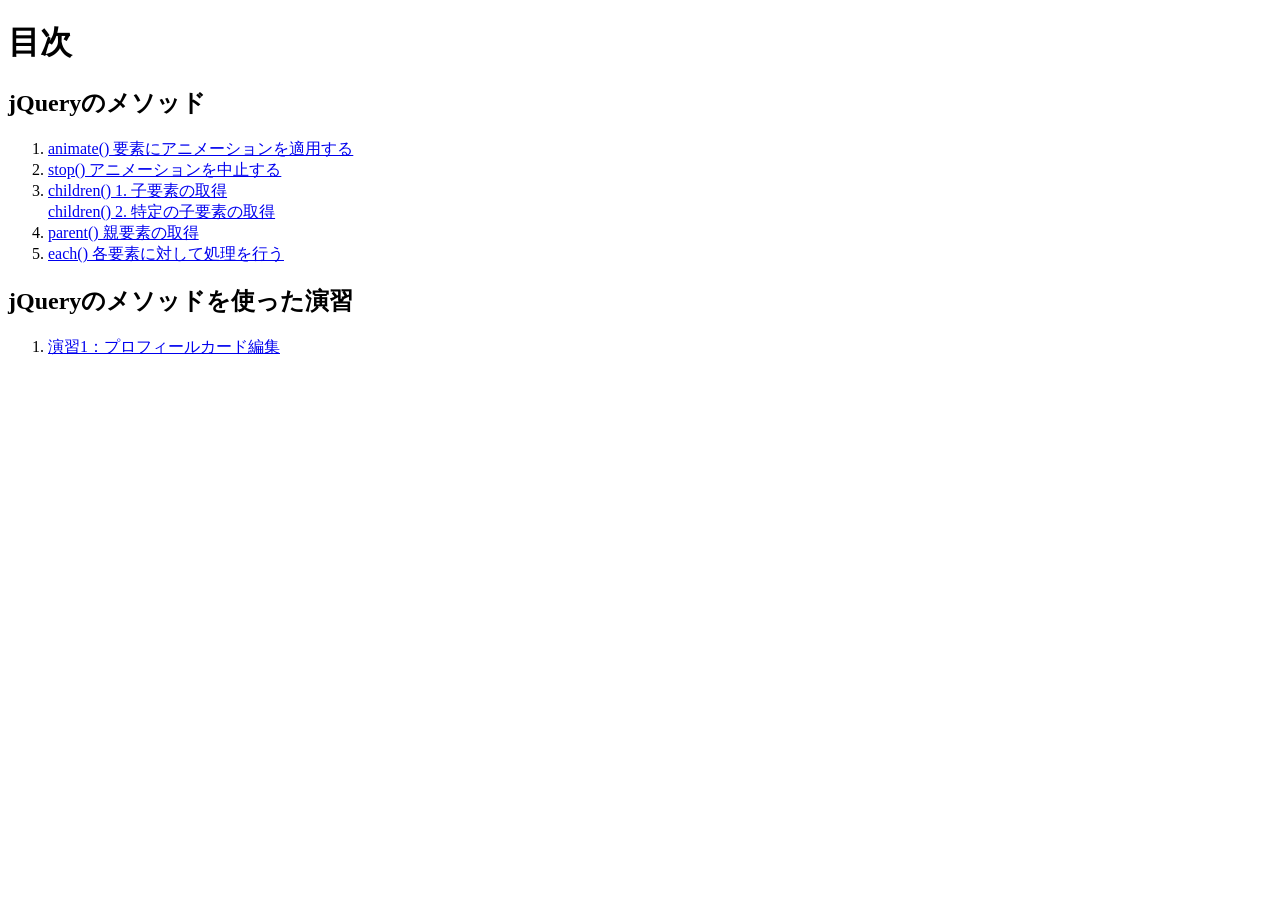
<file: index.html>
<!doctype html>
<html lang="ja">
<head>
  <meta charset="utf-8">
  <title>20260521-js</title>
</head>
<body>
	<h1>目次</h1>
	
	<h2>jQueryのメソッド</h2>
  <ol>
    <li><a href="25_animate/index.html">animate() 要素にアニメーションを適用する</a></li>
    <li><a href="26_stop/index.html">stop() アニメーションを中止する</a></li>
    <li>
      <a href="27_children_1/index.html">children() 1. 子要素の取得</a><br>
      <a href="27_children_2/index.html">children() 2. 特定の子要素の取得</a>
    </li>
    <li><a href="28_parent/index.html">parent() 親要素の取得</a></li>
    <li><a href="29_each/index.html">each() 各要素に対して処理を行う</a></li>
  </ol>

  <h2>jQueryのメソッドを使った演習</h2>
  <ol>
    <li><a href="demo-1/index.html">演習1：プロフィールカード編集</a></li>
  </ol>
</body>
</html>
</file>
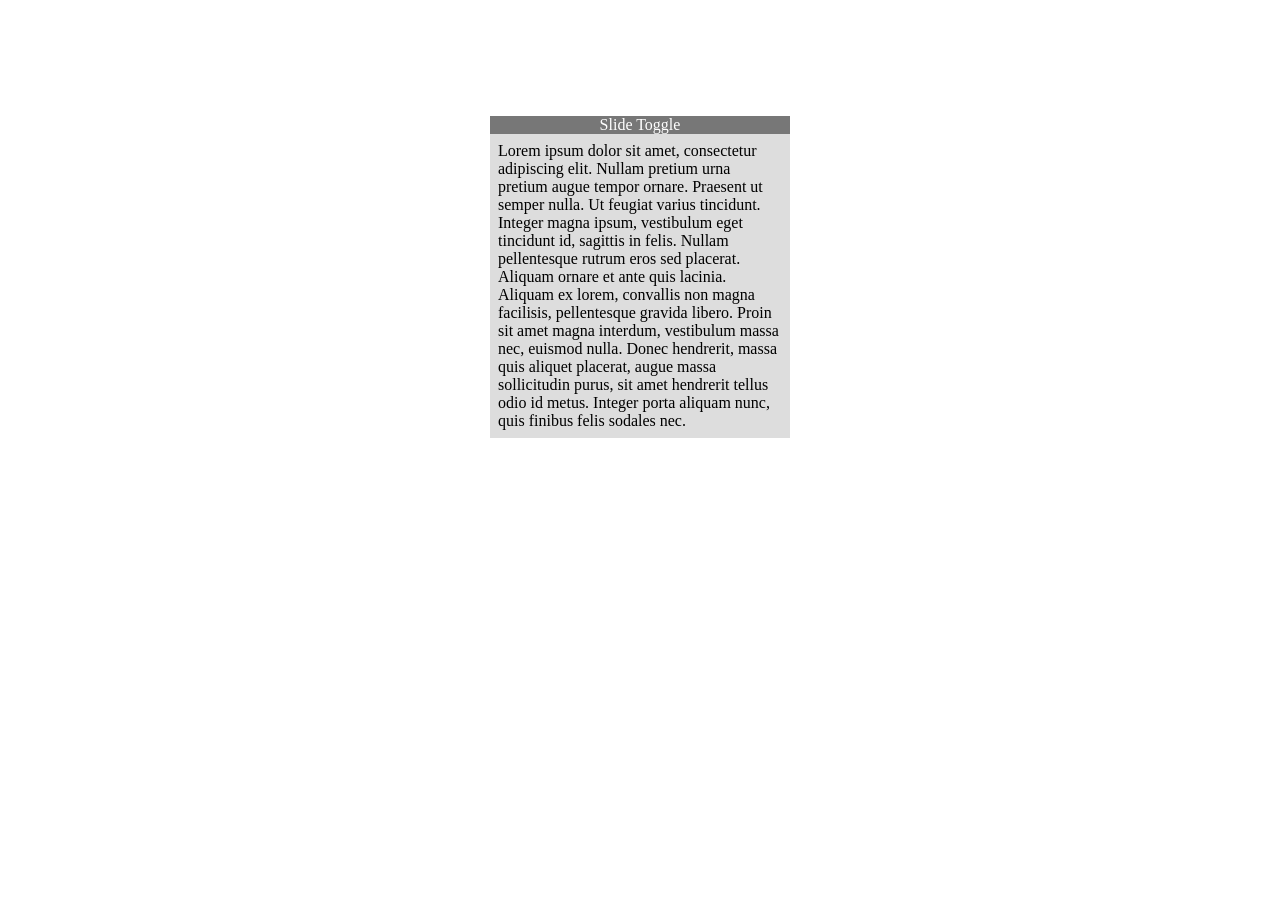
<file: 26_stop/index.html>
<!doctype html>
<html>
<head>
  <meta charset="UTF-8">
  <title>stop() アニメーションを中止する</title>
  <!----- CSS ----->
  <link rel="stylesheet" href="style.css">
  <!----- JS ----->
  <!-- jQuery -->
  <script src="https://code.jquery.com/jquery-3.7.0.min.js" integrity="sha256-2Pmvv0kuTBOenSvLm6bvfBSSHrUJ+3A7x6P5Ebd07/g=" crossorigin="anonymous"></script>
</head>
<body>
  
  <!-- HTMLを記述 -->
  <dl>
  <dt>Slide Toggle</dt>
  <dd>Lorem ipsum dolor sit amet, consectetur adipiscing elit. Nullam pretium urna pretium augue tempor ornare. Praesent ut semper nulla. Ut feugiat varius tincidunt. Integer magna ipsum, vestibulum eget tincidunt id, sagittis in felis. Nullam pellentesque rutrum eros sed placerat. Aliquam ornare et ante quis lacinia. Aliquam ex lorem, convallis non magna facilisis, pellentesque gravida libero. Proin sit amet magna interdum, vestibulum massa nec, euismod nulla. Donec hendrerit, massa quis aliquet placerat, augue massa sollicitudin purus, sit amet hendrerit tellus odio id metus. Integer porta aliquam nunc, quis finibus felis sodales nec.</dd>
</dl>
  <!-- script -->
  <script src="script.js"></script>
</body>
</html>
</file>
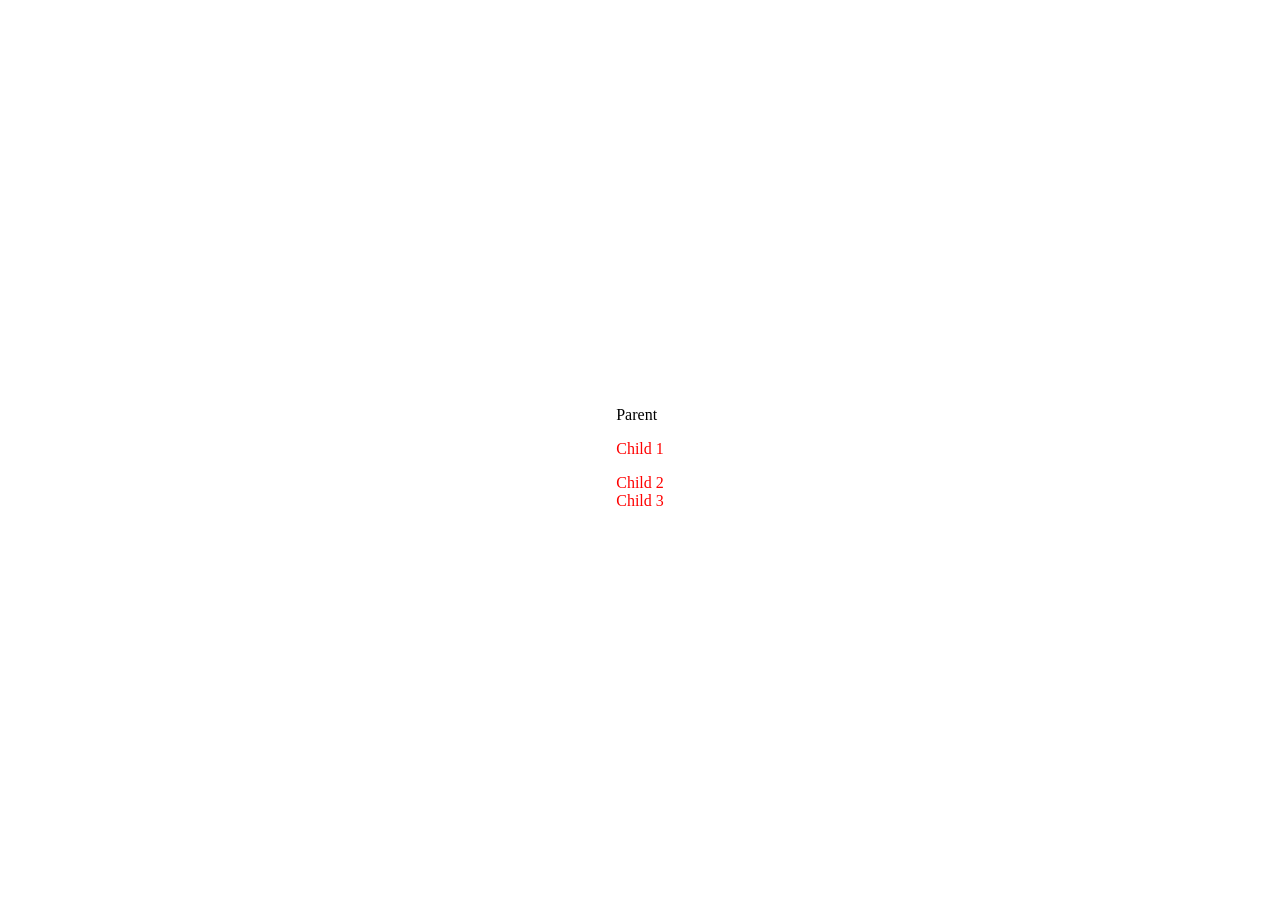
<file: 27_children_1/index.html>
<!doctype html>
<html>
<head>
  <meta charset="UTF-8">
  <title>1. 子要素の取得</title>
  <!----- CSS ----->
  <link rel="stylesheet" href="style.css">
  <!----- JS ----->
  <!-- jQuery -->
  <script src="https://code.jquery.com/jquery-3.7.0.min.js" integrity="sha256-2Pmvv0kuTBOenSvLm6bvfBSSHrUJ+3A7x6P5Ebd07/g=" crossorigin="anonymous"></script>
</head>
<body>
  
  <!-- HTMLを記述 -->
  <div>
    Parent
    <p>Child 1</p>
    <span>Child 2</span>
    <div>Child 3</div>
  </div>
  <!-- script -->
  <script src="script.js"></script>
</body>
</html>
</file>
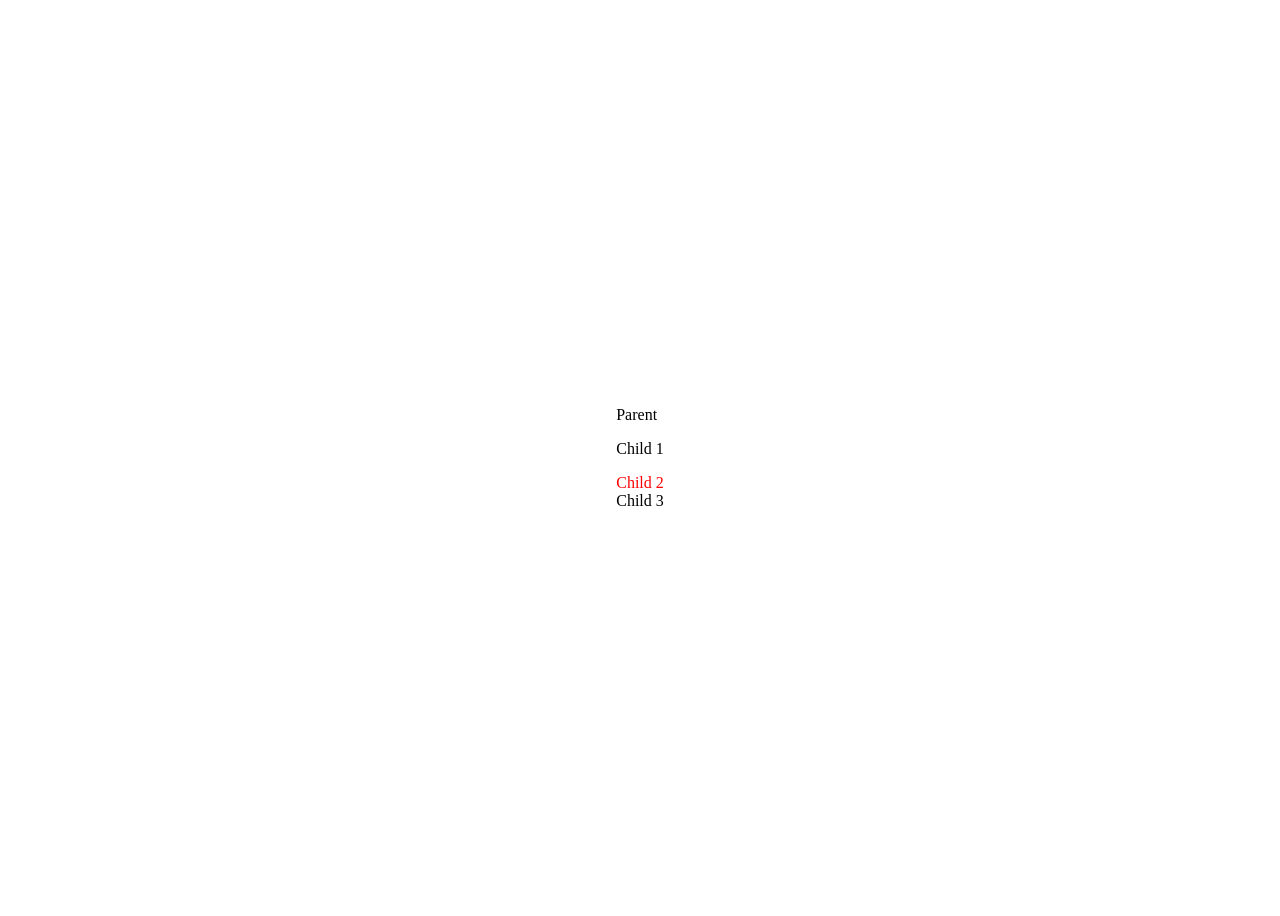
<file: 27_children_2/index.html>
<!doctype html>
<html>
<head>
  <meta charset="UTF-8">
  <title>2. 特定の子要素の取得</title>
  <!----- CSS ----->
  <link rel="stylesheet" href="style.css">
  <!----- JS ----->
  <!-- jQuery -->
  <script src="https://code.jquery.com/jquery-3.7.0.min.js" integrity="sha256-2Pmvv0kuTBOenSvLm6bvfBSSHrUJ+3A7x6P5Ebd07/g=" crossorigin="anonymous"></script>
</head>
<body>
  
  <!-- HTMLを記述 -->
  <div>
    Parent
    <p>Child 1</p>
    <span>Child 2</span>
    <div>Child 3</div>
  </div>
  <!-- script -->
  <script src="script.js"></script>
</body>
</html>
</file>
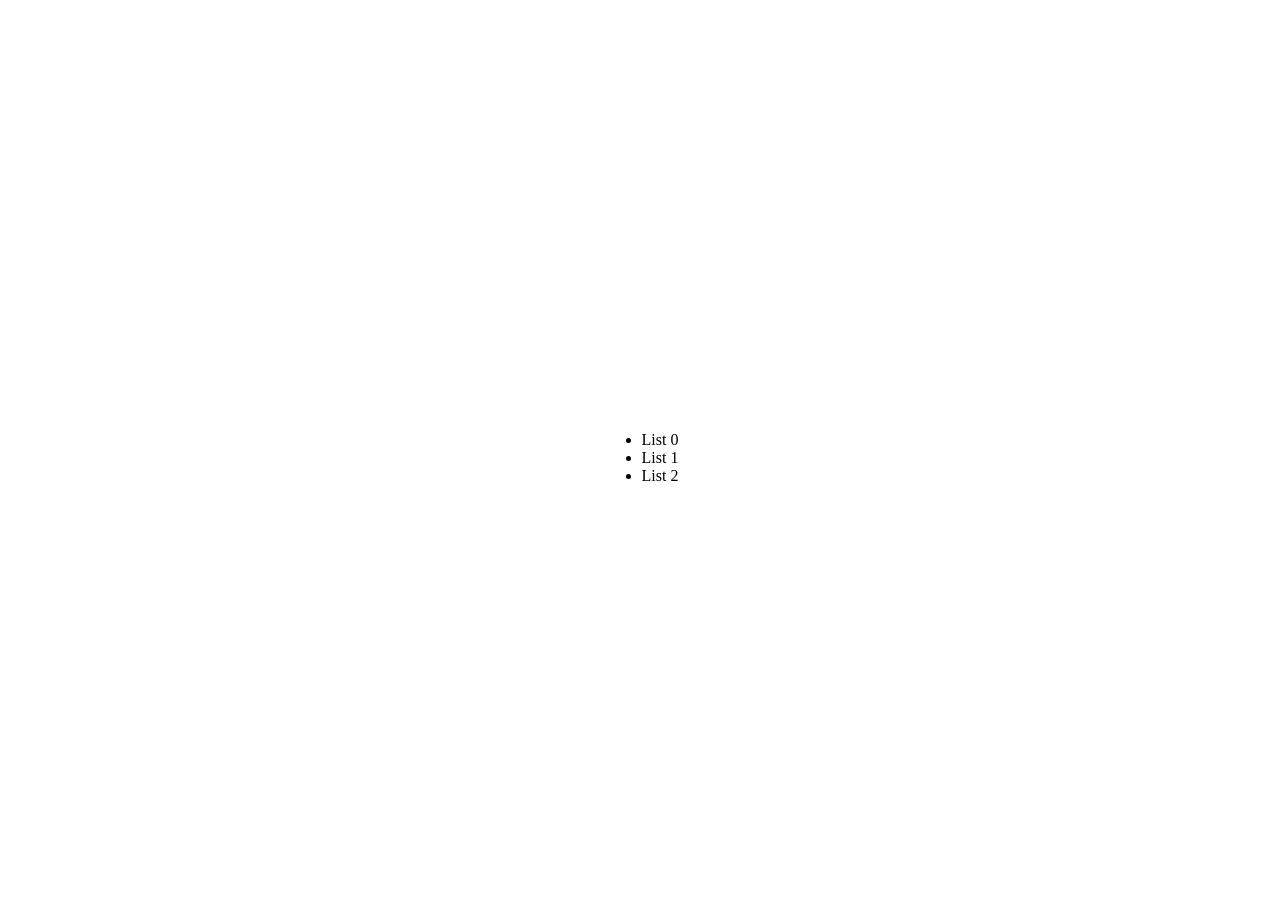
<file: 29_each/index.html>
<!doctype html>
<html>
<head>
  <meta charset="UTF-8">
  <title>each() 各要素に対して処理を行う</title>
  <!----- CSS ----->
  <link rel="stylesheet" href="style.css">
  <!----- JS ----->
  <!-- jQuery -->
  <script src="https://code.jquery.com/jquery-3.7.0.min.js" integrity="sha256-2Pmvv0kuTBOenSvLm6bvfBSSHrUJ+3A7x6P5Ebd07/g=" crossorigin="anonymous"></script>
</head>
<body>
  
  <!-- HTMLを記述 -->
  <ul>
    <li></li>
    <li></li>
    <li></li>
  </ul>
  <!-- script -->
  <script src="script.js"></script>
</body>
</html>
</file>
<file: 26_stop/style.css>
@charset "utf-8";

/* 表示調整用スタイル */
body {
	/* 最低限の高さを1画面分に設定 */
	min-height:100vh;
	/* 子要素を画面中央に配置 */
	display:flex;
	flex-direction:column;
	justify-content:center;
	align-items:center;

	min-height: auto;
	margin-top: 100px;
}

/* CSSを記述 */
dl {
	width: 300px;
}

dt {
	color: #fff;
	background: #777;
	text-align: center;
}
dt:hover {
	cursor: pointer;
	opacity: .8;
}

dd {
	margin: 0;
	padding: 8px;
	background: #ddd;
}
</file>
<file: 27_children_1/style.css>
@charset "utf-8";

/* 表示調整用スタイル */
body {
	/* 最低限の高さを1画面分に設定 */
	min-height:100vh;
	/* 子要素を画面中央に配置 */
	display:flex;
	flex-direction:column;
	justify-content:center;
	align-items:center;
}

/* CSSを記述 */
</file>
<file: 27_children_2/style.css>
@charset "utf-8";

/* 表示調整用スタイル */
body {
	/* 最低限の高さを1画面分に設定 */
	min-height:100vh;
	/* 子要素を画面中央に配置 */
	display:flex;
	flex-direction:column;
	justify-content:center;
	align-items:center;
}

/* CSSを記述 */
</file>
<file: 29_each/style.css>
@charset "utf-8";

/* 表示調整用スタイル */
body {
	/* 最低限の高さを1画面分に設定 */
	min-height:100vh;
	/* 子要素を画面中央に配置 */
	display:flex;
	flex-direction:column;
	justify-content:center;
	align-items:center;
}

/* CSSを記述 */
</file>
